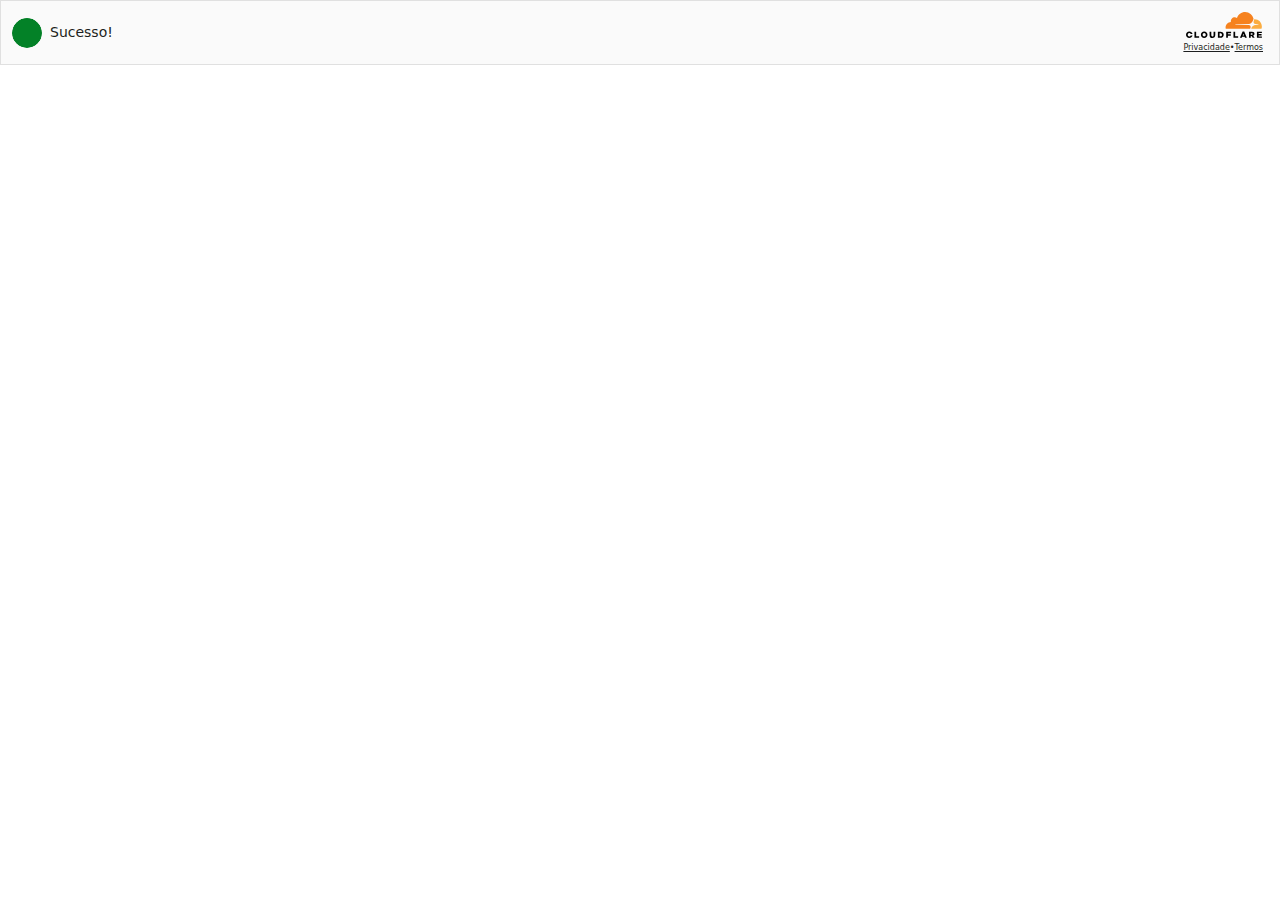
<file: ninjacrash/Hacker Ninja Crash_files/normal.html>
<!DOCTYPE html>
<!-- saved from url=(0135)https://challenges.cloudflare.com/cdn-cgi/challenge-platform/h/b/turnstile/if/ov2/av0/rcv0/0/iebkk/0x4AAAAAAAJOlmxKdkcOcPbU/auto/normal -->
<html lang="en-US" class="lang-pt-br" dir="ltr"><head><meta http-equiv="Content-Type" content="text/html; charset=UTF-8">
    <meta http-equiv="X-UA-Compatible" content="IE=Edge,chrome=1">
    <meta name="robots" content="noindex, nofollow">
    <meta name="viewport" content="width=device-width, initial-scale=1, maximum-scale=1">
    <link rel="preload" href="https://challenges.cloudflare.com/cdn-cgi/challenge-platform/h/b/cmg/1/wh0E0SXYnx6pTBdJW%2Fl926I%2BPRUplRdtQz3K9lHXs%2Fs%3D" as="image">
    <title>Um momento…</title>
    <style>@keyframes rotate {
  100% {
    transform: rotate(360deg);
  }
}
@keyframes stroke {
  100% {
    stroke-dashoffset: 0;
  }
}
@keyframes scale {
  0%, 100% {
    transform: none;
  }
  50% {
    transform: scale3d(1, 1, 1);
  }
}
@keyframes fill {
  100% {
    transform: scale(1);
  }
}
@keyframes fillfail {
  100% {
    box-shadow: inset 0 0 0 30px #c44d0e;
  }
}
@keyframes fillfail-offlabel {
  100% {
    box-shadow: inset 0 0 0 30px #1d1f20;
  }
}
@keyframes fillfail-offlabel-dark {
  100% {
    box-shadow: inset 0 0 0 30px #fff;
  }
}
@keyframes scale-up-center {
  0% {
    transform: scale(0.01);
  }
  100% {
    transform: scale(1);
  }
}
@keyframes unspin {
  40% {
    stroke-width: 1px;
    stroke-linecap: square;
    stroke-dashoffset: 192;
  }
  100% {
    stroke-width: 0;
  }
}
html {
  margin: 0;
  padding: 0;
  width: 100%;
  height: 100%;
  overflow: hidden;
}

body {
  margin: 0;
  background-color: #fff;
  padding: 0;
  width: 100%;
  height: 100%;
  overflow: hidden;
  line-height: 17px;
  color: #1d1f20;
  font-family: -apple-system, system-ui, blinkmacsystemfont, "Segoe UI", roboto, oxygen, ubuntu, "Helvetica Neue", arial, sans-serif;
  font-size: 14px;
  font-weight: 400;
  -webkit-font-smoothing: antialiased;
  font-style: normal;
}

h1 {
  margin: 16px 0;
  text-align: center;
  line-height: 1.25;
  color: #1d1f20;
  font-size: 16px;
  font-weight: 700;
}

p {
  margin: 8px 0;
  text-align: center;
  font-size: 20px;
  font-weight: 400;
}

#content {
  display: flex;
  align-items: center;
  justify-content: space-between;
  border: 1px solid #e0e0e0;
  background-color: #fafafa;
  height: 63px;
  user-select: none;
}

#challenge-stage {
  display: flex;
}

#branding {
  display: flex;
  flex-direction: column;
  margin: 0 16px 0 0;
  text-align: right;
}

#spinner-icon {
  display: flex;
  margin-right: 8px;
  width: 30px;
  height: 30px;
  animation: rotate 5s linear infinite;
}

#fail-icon {
  display: flex;
  margin-right: 8px;
  border-radius: 50%;
  box-shadow: inset 0 0 0 #c44d0e;
  width: 30px;
  height: 30px;
  animation: fillfail 0.4s ease-in-out 0.4s forwards, scale 0.3s ease-in-out 0.9s both;
  stroke-width: 6px;
  stroke: #f8f8f8;
  stroke-miterlimit: 10;
}

#success-icon {
  display: flex;
  margin-right: 8px;
  border-radius: 50%;
  box-shadow: inset 0 0 0 #038127;
  width: 30px;
  height: 30px;
  animation: scale-up-center 0.6s cubic-bezier(0.55, 0.085, 0.68, 0.53) both;
  stroke-width: 6px;
  stroke: #f8f8f8;
  stroke-miterlimit: 10;
}
#success-icon .p1 {
  stroke-dasharray: 242;
  stroke-dashoffset: 242;
  box-shadow: inset 0 0 0 #038127;
  animation: stroke 0.4s cubic-bezier(0.65, 0, 0.45, 1) forwards;
  animation-delay: 0.5s;
}

.success-circle {
  stroke-dashoffset: 0;
  stroke-width: 2;
  stroke-miterlimit: 10;
  stroke: #038127;
  fill: #038127;
}

.theme-dark #success-icon {
  box-shadow: inset 0 0 0 #0aa937;
}
.theme-dark #success-icon .p1 {
  box-shadow: inset 0 0 0 #0aa937;
}
.theme-dark .success-circle {
  stroke: #0aa937;
  fill: #0aa937;
}
.theme-dark #challenge-error-text {
  color: #ffa299;
}
.theme-dark #challenge-error-text a {
  color: #bbb;
}
.theme-dark #challenge-error-text a:visited, .theme-dark #challenge-error-text a:link {
  color: #bbb;
}
.theme-dark #challenge-error-text a:hover, .theme-dark #challenge-error-text a:active, .theme-dark #challenge-error-text a:focus {
  color: #949494;
}
.theme-dark .ctp-checkbox-label .mark {
  border: 2px solid #dadada;
  background-color: #222;
}
.theme-dark .ctp-checkbox-label input:focus ~ .mark, .theme-dark .ctp-checkbox-label input:active ~ .mark {
  border: 2px solid #fbad41;
}
.theme-dark .ctp-checkbox-label input:checked ~ .mark {
  background-color: #6d6d6d;
}
.theme-dark .ctp-checkbox-label input:checked ~ .mark::after {
  border-color: #fbad41;
}
.theme-dark .offlabel #fail-icon {
  box-shadow: inset 0 0 0 #fff;
  animation: fillfail-offlabel-dark 0.4s ease-in-out 0.4s forwards, scale 0.3s ease-in-out 0.9s both;
}
.theme-dark h1 {
  color: #fff;
}
.theme-dark #challenge-error-title {
  color: #ffa299;
}
.theme-dark #challenge-error-title a {
  color: #bbb;
}
.theme-dark #challenge-error-title a:visited, .theme-dark #challenge-error-title a:link {
  color: #bbb;
}
.theme-dark #challenge-error-title a:hover, .theme-dark #challenge-error-title a:active, .theme-dark #challenge-error-title a:focus {
  color: #949494;
}
.theme-dark #terms {
  color: #bbb;
}
.theme-dark #terms a {
  color: #bbb;
}
.theme-dark #terms a:visited, .theme-dark #terms a:link {
  color: #bbb;
}
.theme-dark #terms a:hover, .theme-dark #terms a:active, .theme-dark #terms a:focus {
  color: #949494;
}
.theme-dark #content {
  border-color: #666;
  background-color: #222;
}
.theme-dark #qr {
  fill: rgb(243, 128, 32);
}
.theme-dark .logo-text {
  fill: #fff;
}
.theme-dark #fr-helper-link {
  color: #bbb;
}
.theme-dark #fr-helper-link:visited, .theme-dark #fr-helper-link:link {
  color: #bbb;
}
.theme-dark #fr-helper-link:active, .theme-dark #fr-helper-link:hover, .theme-dark #fr-helper-link:focus {
  color: #949494;
}
.theme-dark #expired-refresh-link {
  color: #bbb;
}
.theme-dark #expired-refresh-link:visited, .theme-dark #expired-refresh-link:link {
  color: #bbb;
}
.theme-dark #expired-refresh-link:active, .theme-dark #expired-refresh-link:hover, .theme-dark #expired-refresh-link:focus {
  color: #949494;
}
.theme-dark .overlay {
  border-color: #ffa299;
  color: #ffa299;
}

#challenge-error {
  margin: 0 8px;
}

#challenge-error-text {
  text-align: center;
  line-height: 10px;
  color: #de1303;
  font-size: 9px;
}
#challenge-error-text a {
  color: #1d1f20;
}
#challenge-error-text a:visited, #challenge-error-text a:link {
  color: #1d1f20;
}
#challenge-error-text a:active, #challenge-error-text a:hover, #challenge-error-text a:focus {
  color: #166379;
}

#logo {
  margin-bottom: 1px;
  height: 26px;
}

.failure-circle {
  stroke-dasharray: 166;
  stroke-dashoffset: 166;
  stroke-width: 2;
  stroke-miterlimit: 10;
  stroke: #c44d0e;
  fill: none;
  animation: stroke 0.6s cubic-bezier(0.65, 0, 0.45, 1) forwards;
}

.failure-cross {
  transform-origin: 50% 50%;
  stroke-dasharray: 48;
  stroke-dashoffset: 48;
  animation: stroke 0.3s cubic-bezier(0.65, 0, 0.45, 1) 0.8s forwards;
}

.ctp-checkbox-container {
  display: flex;
  align-items: center;
  margin-left: 11px;
  cursor: pointer;
  text-align: left;
}

.ctp-checkbox-label {
  cursor: pointer;
  padding-left: 37px;
}
.ctp-checkbox-label input {
  position: absolute;
  top: 20px;
  left: 18px;
  opacity: 0;
  z-index: 9999;
  cursor: pointer;
  width: 24px;
  height: 24px;
}
.ctp-checkbox-label input:active ~ .mark {
  border: 2px solid #c44d0e;
}
.ctp-checkbox-label input:active ~ span.ctp-label {
  text-decoration: underline;
}
.ctp-checkbox-label input:focus ~ .mark {
  border: 2px solid #c44d0e;
}
.ctp-checkbox-label input:focus ~ span.ctp-label {
  text-decoration: underline;
}
.ctp-checkbox-label input:checked ~ .mark {
  transform: rotate(0deg) scale(1);
  opacity: 1;
  border-radius: 5px;
  background-color: white;
}
.ctp-checkbox-label input:checked ~ .mark::after {
  top: 3px;
  left: 8px;
  transform: rotate(45deg) scale(1);
  border: solid #c44d0e;
  border-width: 0 4px 4px 0;
  border-radius: 0;
  width: 6px;
  height: 12px;
}
.ctp-checkbox-label .mark {
  position: absolute;
  top: 20px;
  left: 18px;
  transition: all 0.1s ease-in;
  z-index: 9998;
  border: 2px solid #6d6d6d;
  border-radius: 3px;
  background: #fff;
  width: 24px;
  height: 24px;
  animation: scale-up-center 0.4s cubic-bezier(0.55, 0.085, 0.68, 0.53) both;
}
.ctp-checkbox-label .mark::after {
  position: absolute;
  border-radius: 5px;
  content: "";
}

.size-compact {
  font-size: 13px;
}
.size-compact .ctp-checkbox-label .mark {
  left: 15px;
}
.size-compact .ctp-checkbox-label input {
  left: 15px;
}
.size-compact #content {
  display: flex;
  flex-flow: column nowrap;
  align-content: center;
  align-items: center;
  justify-content: center;
  height: 118px;
}
.size-compact .link-spacer {
  margin-right: 3px;
  margin-left: 3px;
}
.size-compact .ctp-checkbox-container {
  text-align: left;
}
.size-compact #logo {
  margin-top: 5px;
  margin-bottom: 0;
  height: 22px;
}
.size-compact .cb-container {
  margin-top: 3px;
  margin-left: 0;
}
.size-compact #branding {
  display: flex;
  flex-flow: row-reverse wrap;
  align-content: center;
  align-items: center;
  justify-content: flex-start;
  margin: 5px 16px 0;
  padding-right: 0;
  text-align: right;
}
.size-compact #terms {
  text-align: right;
}
.size-compact #qr {
  text-align: center;
}
.size-compact #qr svg {
  width: 40px;
}
.size-compact #challenge-error-title {
  margin-top: 3px;
  width: auto;
}
.size-compact #fail {
  display: flex;
  flex-flow: row nowrap;
  align-content: center;
  align-items: center;
  justify-content: space-evenly;
  visibility: visible;
  line-height: 13px;
  font-size: 11px;
}
.size-compact #fail-icon {
  margin-right: 4px;
  width: 25px;
  height: 25px;
}
.size-compact #expired {
  margin-top: 9px;
  margin-left: 11px;
}
.size-compact #challenge-error {
  margin: 0 2px;
}

.ctp-label {
  display: flex;
  flex-flow: row-reverse nowrap;
  align-content: center;
  align-items: center;
  justify-content: flex-end;
  padding-left: 2px;
}

.rtl .ctp-label {
  padding-right: 2px;
  padding-left: 0;
}
.rtl #success-icon {
  left: 255px;
  margin-left: 8px;
}
.rtl #fail-icon {
  left: 255px;
  margin-left: 8px;
}
.rtl #spinner-icon {
  left: 255px;
  margin-left: 8px;
}
.rtl #expired-icon {
  left: 255px;
  margin-left: 8px;
}
.rtl #branding {
  margin: 0 0 0 16px;
  padding-right: 0;
  padding-left: 0;
  width: 90px;
  text-align: center;
}
.rtl .size-compact #branding {
  padding-right: 0;
  padding-left: 0;
  text-align: center;
}
.rtl .size-compact #terms {
  text-align: center;
}
.rtl .size-compact #cf-stage {
  padding-right: 48px;
}
.rtl .size-compact #success-icon {
  left: 86px;
}
.rtl .size-compact #fail-icon {
  left: 86px;
}
.rtl .size-compact #spinner-icon {
  left: 86px;
}
.rtl .size-compact #expired-icon {
  left: 86px;
}
.rtl .size-compact #expired {
  margin-top: 0;
  margin-left: 0;
}
.rtl .ctp-checkbox-label {
  padding-right: 37px;
  padding-left: 0;
  text-align: right;
}
.rtl .ctp-checkbox-label input {
  right: 18px;
}
.rtl .ctp-checkbox-label input:checked ~ .mark::after {
  right: 8px;
}
.rtl .ctp-checkbox-label .mark {
  right: 18px;
}
.rtl .ctp-checkbox-container {
  margin-right: 11px;
  margin-left: 0;
  text-align: right;
}
.rtl .cb-container {
  margin-left: 0;
}

#terms {
  display: flex;
  justify-content: space-evenly;
  line-height: 10px;
  color: #1d1f20;
  font-size: 8px;
  font-style: normal;
}
#terms a {
  text-decoration: underline;
  line-height: 10px;
  color: #1d1f20;
  font-size: 8px;
  font-weight: 400;
  font-style: normal;
}
#terms a:link, #terms a:visited {
  text-decoration: underline;
  line-height: 10px;
  color: #1d1f20;
  font-size: 8px;
  font-weight: 400;
  font-style: normal;
}
#terms a:hover, #terms a:focus, #terms a:active {
  text-decoration: underline;
  color: #166379;
}

#challenge-error-title {
  position: absolute;
  top: 0;
  margin: 5px 0;
  width: 200px;
  height: 55px;
  color: #de1303;
  font-size: 11px;
}
#challenge-error-title a {
  color: #1d1f20;
}
#challenge-error-title a:hover, #challenge-error-title a:focus, #challenge-error-title a:active {
  text-decoration: underline;
  color: #166379;
}
#challenge-error-title a:link, #challenge-error-title a:visited {
  color: #1d1f20;
}
#challenge-error-title .icon-wrapper {
  display: none;
}

.unspun .circle {
  animation: unspin 0.7s cubic-bezier(0.65, 0, 0.45, 1) forwards;
}

.circle {
  stroke-width: 3px;
  stroke-linecap: round;
  stroke: #038127;
  stroke-dasharray: 0, 100, 0;
  stroke-dashoffset: 200;
  stroke-miterlimit: 1;
  stroke-linejoin: round;
}

.main-wrapper {
  border-spacing: 0;
}

.p1 {
  fill: none;
  stroke: #fff;
}

.expired-p1 {
  fill: none;
  stroke: #fff;
}

.offlabel .circle {
  stroke: #1d1f20;
}
.offlabel .success-circle {
  stroke: #1d1f20;
  fill: #1d1f20;
}
.offlabel .failure-circle {
  stroke: #1d1f20;
}
.offlabel #fail-icon {
  box-shadow: inset 0 0 0 #1d1f20;
  animation: fillfail-offlabel 0.4s ease-in-out 0.4s forwards, scale 0.3s ease-in-out 0.9s both;
}

.theme-dark.offlabel .circle {
  stroke: #fff;
}
.theme-dark.offlabel .success-circle {
  stroke: #fff;
  fill: #fff;
}
.theme-dark.offlabel .p1 {
  stroke: #000;
}
.theme-dark.offlabel .expired-p1 {
  stroke: #000;
}
.theme-dark.offlabel .failure-circle {
  stroke: #fff;
}
.theme-dark.offlabel .expired-circle {
  fill: #fff;
  stroke: #fff;
}

.expired-circle {
  stroke-width: 3px;
  stroke-linecap: round;
  stroke: #6d6d6d;
  fill: #6d6d6d;
  stroke-linejoin: round;
}

#expired-icon {
  display: flex;
  margin-right: 8px;
  box-shadow: inset 0 0 0 #6d6d6d;
  width: 30px;
  height: 30px;
  animation: scale 0.3s ease-in-out 0.9s both;
  stroke-width: 6px;
  stroke: #f8f8f8;
  stroke-miterlimit: 10;
}

.cb-container {
  display: flex;
  align-items: center;
  margin-left: 11px;
}

.logo-text {
  fill: #000;
}

#qr {
  fill: #1d1f20;
}

body.theme-dark {
  background-color: #222;
  color: #fff;
}

#fr-helper-link {
  display: block;
  color: #1d1f20;
}
#fr-helper-link:link, #fr-helper-link:visited {
  display: block;
  color: #1d1f20;
}
#fr-helper-link:active, #fr-helper-link:hover, #fr-helper-link:focus {
  color: #166379;
}

#expired-refresh-link {
  display: block;
  color: #1d1f20;
}
#expired-refresh-link:link, #expired-refresh-link:visited {
  display: block;
  color: #1d1f20;
}
#expired-refresh-link:active, #expired-refresh-link:hover, #expired-refresh-link:focus {
  color: #166379;
}

html.rtl {
  direction: rtl;
}

.lang-de #branding {
  display: flex;
  flex-direction: column;
  margin: 0 16px 0 0;
  padding-top: 5px;
  text-align: right;
}
.lang-de .size-compact #branding {
  display: flex;
  flex-flow: column nowrap;
  align-content: flex-end;
  align-items: flex-end;
  justify-content: flex-start;
  margin: 0;
  margin-top: 6px;
  margin-left: 16px;
  text-align: right;
}
.lang-de .size-compact .ctp-label {
  font-size: 10px;
}
.lang-de .size-compact #challenge-error-text {
  line-height: 10px;
  font-size: 9px;
}
.lang-de #terms {
  display: flex;
  flex-flow: column nowrap;
  justify-content: flex-end;
  line-height: 10px;
  font-style: normal;
}
.lang-de #terms .link-spacer {
  display: none;
}
.lang-de #challenge-error {
  margin: 8px 4px;
}

.lang-ja #branding {
  display: flex;
  flex-direction: column;
  margin: 0 16px 0 0;
  padding-top: 5px;
  text-align: right;
}
.lang-ja #terms {
  display: flex;
  flex-flow: column nowrap;
  justify-content: flex-end;
  line-height: 10px;
  font-style: normal;
}
.lang-ja #terms .link-spacer {
  display: none;
}
.lang-ja .ctp-label {
  font-size: 11px;
}
.lang-ja .size-compact #challenge-error-text {
  line-height: 10px;
}

.lang-ru #branding {
  display: flex;
  flex-direction: column;
  margin: 0 16px 0 0;
  padding-top: 5px;
  text-align: right;
}
.lang-ru .size-compact #branding {
  display: flex;
  flex-flow: column nowrap;
  align-content: flex-end;
  align-items: flex-end;
  justify-content: flex-start;
  margin: 0;
  margin-top: 6px;
  margin-left: 16px;
  text-align: right;
}
.lang-ru .size-compact #verifying-text {
  font-size: 10px;
}
.lang-ru .size-compact .ctp-label {
  margin-left: 6px;
  font-size: 10px;
}
.lang-ru .size-compact .ctp-checkbox-label .mark {
  left: 11px;
}
.lang-ru .size-compact .ctp-checkbox-label input {
  left: 11px;
}
.lang-ru .size-compact #challenge-error-text {
  line-height: 10px;
  font-size: 8px;
}
.lang-ru #terms {
  display: flex;
  flex-flow: column nowrap;
  justify-content: flex-end;
  line-height: 10px;
  font-style: normal;
}
.lang-ru #terms .link-spacer {
  display: none;
}
.lang-ru #challenge-error {
  margin: 8px 4px;
}

.overlay {
  position: absolute;
  top: 5px;
  left: 5px;
  opacity: 0.9;
  z-index: 2147483647;
  border: 1px solid #de1303;
  background-color: white;
  padding: 2px;
  height: auto;
  line-height: 8px;
  color: #de1303;
  font-family: consolas, "Liberation Mono", courier, monospace;
  font-size: 8px;
}

.lang-it .size-compact #challenge-error-text {
  line-height: 10px;
  font-size: 9px;
}

.lang-id .size-compact #challenge-error-text {
  line-height: 10px;
}

@media (prefers-color-scheme: dark) {
  body.theme-auto {
    background-color: #222;
    color: #fff;
  }
  .theme-auto h1 {
    color: #fff;
  }
  .theme-auto #challenge-error-title {
    color: #ffa299;
  }
  .theme-auto #challenge-error-title a {
    color: #bbb;
  }
  .theme-auto #challenge-error-title a:visited, .theme-auto #challenge-error-title a:link {
    color: #bbb;
  }
  .theme-auto #challenge-error-title a:hover, .theme-auto #challenge-error-title a:focus, .theme-auto #challenge-error-title a:active {
    color: #949494;
  }
  .theme-auto #challenge-error-text {
    color: #ffa299;
  }
  .theme-auto #challenge-error-text a {
    color: #bbb;
  }
  .theme-auto #challenge-error-text a:visited, .theme-auto #challenge-error-text a:link {
    color: #bbb;
  }
  .theme-auto #challenge-error-text a:hover, .theme-auto #challenge-error-text a:focus, .theme-auto #challenge-error-text a:active {
    color: #949494;
  }
  .theme-auto #terms {
    color: #bbb;
  }
  .theme-auto #terms a {
    color: #bbb;
  }
  .theme-auto #terms a:visited, .theme-auto #terms a:link {
    color: #bbb;
  }
  .theme-auto #terms a:hover, .theme-auto #terms a:focus, .theme-auto #terms a:active {
    color: #949494;
  }
  .theme-auto #temrs a:active {
    color: #949494;
  }
  .theme-auto #content {
    border-color: #666;
    background-color: #222;
  }
  .theme-auto #qr {
    fill: rgb(243, 128, 32);
  }
  .theme-auto .logo-text {
    fill: #fff;
  }
  .theme-auto .ctp-checkbox-label input:checked ~ .mark {
    background-color: #6d6d6d;
  }
  .theme-auto .ctp-checkbox-label input:checked ~ .mark::after {
    border-color: #fbad41;
  }
  .theme-auto .ctp-checkbox-label input:active ~ .mark {
    border: 2px solid #fbad41;
  }
  .theme-auto .ctp-checkbox-label input:focus ~ .mark {
    border: 2px solid #fbad41;
  }
  .theme-auto .ctp-checkbox-label .mark {
    border: 2px solid #dadada;
    background-color: #222;
  }
  .theme-auto #success-icon {
    box-shadow: inset 0 0 0 #0aa937;
  }
  .theme-auto #success-icon .p1 {
    box-shadow: inset 0 0 0 #0aa937;
  }
  .theme-auto .success-circle {
    stroke: #0aa937;
    fill: #0aa937;
  }
  .theme-auto #fr-helper-link {
    color: #bbb;
  }
  .theme-auto #fr-helper-link:visited, .theme-auto #fr-helper-link:link {
    color: #bbb;
  }
  .theme-auto #fr-helper-link:hover, .theme-auto #fr-helper-link:focus, .theme-auto #fr-helper-link:active {
    color: #949494;
  }
  .theme-auto #expired-refresh-link {
    color: #bbb;
  }
  .theme-auto #expired-refresh-link:visited, .theme-auto #expired-refresh-link:link {
    color: #bbb;
  }
  .theme-auto #expired-refresh-link:hover, .theme-auto #expired-refresh-link:focus, .theme-auto #expired-refresh-link:active {
    color: #949494;
  }
  .theme-auto .overlay {
    border-color: #ffa299;
    color: #ffa299;
  }
}
/*# sourceMappingURL=[data-uri] */</style>
    
    <script>
        (function(){
            window._cf_chl_opt={
                cvId: '2',
                cZone: 'challenges.cloudflare.com',
                cTplV: 4,
                chlApivId: '0',
                chlApiWidgetId: 'iebkk',
                chlApiSitekey: '0x4AAAAAAAJOlmxKdkcOcPbU',
                chlApiMode: 'invisible',
                chlApiSize: 'normal',
                chlApiRcV: '1/O763qXCYWcn0NJM',
                chlTimeoutMs: 72000,
                cK: "visitor-time",
                cType: 'chl_api_inv',
                cNounce: '25114',
                cRay: '81731ed67e8fa614',
                cHash: '674b86232d50c31',
                cFPWv: 'b',
                cLt: 'n',
                cRq: {
                    ru: 'aHR0cDovL2NoYWxsZW5nZXMuY2xvdWRmbGFyZS5jb20vY2RuLWNnaS9jaGFsbGVuZ2UtcGxhdGZvcm0vaC9iL3R1cm5zdGlsZS9pZi9vdjIvYXYwL3JjdjAvMC9pZWJray8weDRBQUFBQUFBSk9sbXhLZGtjT2NQYlUvYXV0by9ub3JtYWw=',
                    ra: 'TW96aWxsYS81LjAgKFdpbmRvd3MgTlQgMTAuMDsgV2luNjQ7IHg2NCkgQXBwbGVXZWJLaXQvNTM3LjM2IChLSFRNTCwgbGlrZSBHZWNrbykgQ2hyb21lLzExNy4wLjAuMCBTYWZhcmkvNTM3LjM2',
                    rm: 'R0VU',
                    d: 'sFl0Dn4v8X8K46zVLnwiL5Y0KU6NNlJc/fuOgrYi5t4zLX66hbld9Ir+elYFQgVLohmuEORbEbafYS7RvPBeGP/V03zaXERLlcoSytwoSXtmvz2NKV9TNOh/NVjD/0IJUt+6LMAHDirVKqNxrAgoxNpnD21Oe4+PP5DU1L8wzIucO6gmR4ZM0ilWha9d7nURxBnX1sedTrMzZt3DqDZwaYPPwoQdem2NOiPDCAe9vRhTWPAP9wuCQZ0s+SRQiDYbKdbv2awlCQM3YbegADsNLnf0g1hI/j5IqUaEqhaTFrjC4qGAq8l5QOuf6w8l/fmoVyBMmefPH7S7FEfNqnBqyOWE+Iixeex37+xSqT88sS278BBfTOtA0A2EGOo+bG1BgMyUQcsSTBFp/iZrv7MCmro5NAKKRr3K+EZaUfPCMw71TTvkveopmu2G19MnBD+xYpFZGGxRz2BH2h+bUygOAOLBS+kLGpbyw4WuNinGaua8b7SzTyOg9Csqfzfd+oJ5yOdHdSSF52Or3VRu/QGFqGcYrkgLRdDJ6RMvIMkeX2mDkiFf0LiUxsSWu9+mhjhB7dd8bIKJYXMJh2rbEOC3UN1sGwXZs5R/hafH+rFQ1O1M7kwzf70O3uHqRcjFSe3FCBKZiLwyGRwWlNO/9tbVv2w6LLCLvpEmi8nEyr/LS8HgIJ0ndhrdjkTdMH2vsUuFPgEyZEyRolEOQRHOWNv5FGfIuK/O4SNjvOab+S0jEt3mutKOPI8sSkK0o4qt4+vurQst5qIT0Pi5B8J+/7D9Huc0ql3oEUWksWuCKmlSW/UzZkkD/N3GdO3YA7EIUpjZ87ZzdTG/G6rbeO6t+i3IKXtvOEaeHhPqbQ1Lle3tO61jwuH4BjB6xwTfQp/JPxk/F3OzRRGenebSxpUBaQg3DA==',
                    t: 'MTY5NzQ4ODg2My43Njg=',
                    m: 'BWRWo9vn84Z++rm9R37DHc9UppMg5+CDsYNjCCN+qiE=',
                    i1: 'x89cv12Zsn6GnVAd7qCrfQ==',
                    i2: 'RCBunY9yvV5cejxLUYFyAQ==',
                    uh: 'wh0E0SXYnx6pTBdJW/l926I+PRUplRdtQz3K9lHXs/s=',
                    hh: 'WCiLdNo2uN2aXsfJJhG2HFkP3bOo0fw8tsFAppLisvs=',
                    zh: '9D+zbxCfwBPyr1pF5Wb5E9kRItcGU2xCgzO1zGTKToQ=',
                }
            };
            var handler = function(event) {
                var e = event.data;
                if (e.source && e.source === 'cloudflare-challenge' && e.event === 'meow' && e.widgetId === window._cf_chl_opt.chlApiWidgetId) {
                    if(window['parent']){
                        window['parent'].postMessage({
                            source: 'cloudflare-challenge',
                            widgetId: window._cf_chl_opt.chlApiWidgetId,
                            event: 'food',
                            seq: e.seq,
                        }, "*");
                    }
                }
            }
            if (window.addEventListener) {
                window.addEventListener('message', handler);
            } else {
                window.attachEvent('onmessage', handler);
            }
        }());
    </script>
    <script src="./v1"></script>
</head>
<body class="theme-auto size-normal">
<div class="main-wrapper">
    <noscript>
        <h1 style="color:#bd2426;">Please turn JavaScript on and reload the page.</h1>
    </noscript>
    <div id="content" style="display: flex;" aria-live="polite" aria-atomic="true">
        <div id="challenge-stage" style="display:none;"></div>
        <div id="verifying" class="cb-container" style="display: none; visibility: hidden;">
            <svg id="spinner-icon" viewBox="0 0 30 30" fill="none" xmlns="http://www.w3.org/2000/svg" aria-hidden="true" class="unspun">
                <line x1="15" x2="15" y1="1.5" y2="5.5" class="circle"></line>
                <line x1="24.5459" x2="24.5459" y1="5.45405" y2="10.45405" transform="rotate(45 24.5459 5.45405)" class="circle"></line>
                <line x1="28.5" x2="28.5" y1="15" y2="20" transform="rotate(90 28.5 15)" class="circle"></line>
                <line x1="24.5459" x2="24.5459" y1="24.546" y2="29.546" transform="rotate(135 24.5459 24.546)" class="circle"></line>
                <line x1="15" x2="15" y1="28.5" y2="33.5" transform="rotate(180 15 28.5)" class="circle"></line>
                <line x1="5.4541" x2="5.4541" y1="24.5459" y2="29.5459" transform="rotate(-135 5.4541 24.5459)" class="circle"></line>
                <line x1="1.5" x2="1.5" y1="15" y2="20" transform="rotate(-90 1.5 15)" class="circle"></line>
                <line x1="5.45408" x2="5.45408" y1="5.45404" y2="10.45404" transform="rotate(-45 5.45408 5.45404)" class="circle"></line>
            </svg>
            <span id="verifying-text">Verificando...</span>
        </div>
        <div id="success" class="cb-container" style="display: flex; visibility: visible;" role="alert">
            <svg id="success-icon" xmlns="http://www.w3.org/2000/svg" viewBox="0 0 52 52" aria-hidden="true">
                <circle class="success-circle" cx="26" cy="26" r="25"></circle>
                <path class="p1" d="m13,26l9.37,9l17.63,-18"></path>
            </svg>
            <span id="success-text">Sucesso!</span>
        </div>
        <div id="fail" class="cb-container" style="display:none" role="alert">
            <svg id="fail-icon" xmlns="http://www.w3.org/2000/svg" viewBox="0 0 52 52" aria-hidden="true">
                <circle class="failure-circle" cx="26" cy="26" r="25" fill="none"></circle>
                <path class="failure-cross" fill="none" d="M14.1 27.2 l24.124.2"></path>
            </svg>
            <div id="failure-msg">
                <span id="fail-text">Falha!</span><br>
                
            </div>
        </div>
        <div id="expired" class="cb-container" style="display:none" role="alert">
            <svg id="expired-icon" xmlns="http://www.w3.org/2000/svg" viewBox="0 0 52 52" aria-hidden="true">
                <circle class="expired-circle" cx="26" cy="26" r="25"></circle>
                <path class="expired-p1" d="m13,32l15,0l0,-23"></path>
            </svg>
            <div id="expiry-msg">
                <span id="expired-text">Expirado.</span><a href="https://challenges.cloudflare.com/cdn-cgi/challenge-platform/h/b/turnstile/if/ov2/av0/rcv0/0/iebkk/0x4AAAAAAAJOlmxKdkcOcPbU/auto/normal#refresh" id="expired-refresh-link">Atualizar</a>
            </div>
        </div>
        <div id="challenge-error" class="cb-container" style="display:none" role="alert">
            <span id="challenge-error-text"></span>
        </div>
        <div id="branding">
            <a class="cf-link" target="_blank" href="https://www.cloudflare.com/products/turnstile/?utm_source=turnstile&amp;utm_campaign=widget" rel="noopener noreferrer">
                <svg role="img" aria-label="Cloudflare" id="logo" viewBox="0 0 74 25" fill="none" xmlns="http://www.w3.org/2000/svg">
                    <path d="M61.8848 15.7841L62.0632 15.1578C62.2758 14.4126 62.1967 13.7239 61.8401 13.2178C61.5118 12.7517 60.9649 12.4773 60.3007 12.4453L47.7201 12.2836C47.6811 12.2829 47.6428 12.2728 47.6083 12.2542C47.5738 12.2356 47.5442 12.209 47.5217 12.1766C47.4996 12.1431 47.4856 12.1049 47.4807 12.0649C47.4758 12.025 47.4801 11.9844 47.4933 11.9465C47.5149 11.8839 47.5541 11.8291 47.6061 11.7888C47.658 11.7486 47.7204 11.7247 47.7856 11.72L60.4827 11.5566C61.9889 11.4864 63.6196 10.2462 64.1905 8.73372L64.9146 6.81361C64.9443 6.73242 64.951 6.64444 64.9341 6.55957C64.112 2.80652 60.8115 0 56.8652 0C53.2293 0 50.1421 2.38158 49.0347 5.69186C48.2864 5.12186 47.3535 4.85982 46.4228 4.95823C44.6785 5.13401 43.276 6.55928 43.1034 8.32979C43.059 8.77189 43.0915 9.21845 43.1992 9.64918C40.3497 9.73347 38.0645 12.1027 38.0645 15.0151C38.0649 15.2751 38.0838 15.5347 38.1212 15.7919C38.1294 15.8513 38.1584 15.9057 38.2029 15.9452C38.2474 15.9847 38.3044 16.0067 38.3635 16.0071L61.5894 16.0099C61.5916 16.0101 61.5938 16.0101 61.596 16.0099C61.6616 16.0088 61.7252 15.9862 61.7772 15.9455C61.8293 15.9049 61.867 15.8483 61.8848 15.7841Z" fill="#F6821F"></path>
                    <path d="M66.0758 6.95285C65.9592 6.95285 65.843 6.95582 65.7274 6.96177C65.7087 6.96312 65.6904 6.96719 65.6729 6.97385C65.6426 6.98437 65.6152 7.00219 65.5931 7.02579C65.5711 7.04939 65.555 7.07806 65.5462 7.10936L65.0515 8.84333C64.8389 9.58847 64.918 10.2766 65.2749 10.7827C65.6029 11.2494 66.1498 11.5233 66.814 11.5552L69.4959 11.7186C69.5336 11.7199 69.5705 11.73 69.6037 11.7483C69.6369 11.7666 69.6654 11.7925 69.687 11.8239C69.7092 11.8576 69.7234 11.896 69.7283 11.9363C69.7332 11.9765 69.7288 12.0173 69.7153 12.0555C69.6937 12.118 69.6546 12.1727 69.6028 12.2129C69.5509 12.2531 69.4887 12.2771 69.4236 12.2819L66.6371 12.4453C65.1241 12.5161 63.4937 13.7558 62.9233 15.2682L62.722 15.8022C62.7136 15.8245 62.7105 15.8486 62.713 15.8724C62.7155 15.8961 62.7236 15.9189 62.7365 15.9389C62.7495 15.9589 62.7669 15.9755 62.7874 15.9873C62.8079 15.9991 62.8309 16.0058 62.8544 16.0068C62.8569 16.0068 62.8592 16.0068 62.8618 16.0068H72.4502C72.506 16.0073 72.5604 15.9893 72.6051 15.9554C72.6498 15.9216 72.6823 15.8739 72.6977 15.8195C72.8677 15.2043 72.9535 14.5684 72.9529 13.9296C72.9517 10.0767 69.8732 6.95285 66.0758 6.95285Z" fill="#FBAD41"></path>
                    <path class="logo-text" d="M8.11963 18.8904H9.75541V23.4254H12.6139V24.8798H8.11963V18.8904Z"></path>
                    <path class="logo-text" d="M14.3081 21.9023V21.8853C14.3081 20.1655 15.674 18.7704 17.4952 18.7704C19.3164 18.7704 20.6653 20.1482 20.6653 21.8681V21.8853C20.6653 23.6052 19.2991 24.9994 17.4785 24.9994C15.6578 24.9994 14.3081 23.6222 14.3081 21.9023ZM18.9958 21.9023V21.8853C18.9958 21.0222 18.3806 20.2679 17.4785 20.2679C16.5846 20.2679 15.9858 21.0038 15.9858 21.8681V21.8853C15.9858 22.7484 16.6013 23.5025 17.4952 23.5025C18.3973 23.5025 18.9958 22.7666 18.9958 21.9023Z"></path>
                    <path class="logo-text" d="M22.6674 22.253V18.8901H24.3284V22.2191C24.3284 23.0822 24.7584 23.4939 25.4159 23.4939C26.0733 23.4939 26.5034 23.1003 26.5034 22.2617V18.8901H28.1647V22.2093C28.1647 24.1432 27.0772 24.9899 25.3991 24.9899C23.7211 24.9899 22.6674 24.1268 22.6674 22.2522"></path>
                    <path class="logo-text" d="M30.668 18.8907H32.9445C35.0526 18.8907 36.275 20.1226 36.275 21.8508V21.8684C36.275 23.5963 35.0355 24.88 32.911 24.88H30.668V18.8907ZM32.97 23.4076C33.9483 23.4076 34.597 22.8609 34.597 21.8928V21.8759C34.597 20.9178 33.9483 20.3614 32.97 20.3614H32.3038V23.4082L32.97 23.4076Z"></path>
                    <path class="logo-text" d="M38.6525 18.8904H43.3738V20.3453H40.2883V21.3632H43.079V22.7407H40.2883V24.8798H38.6525V18.8904Z"></path>
                    <path class="logo-text" d="M45.65 18.8904H47.2858V23.4254H50.1443V24.8798H45.65V18.8904Z"></path>
                    <path class="logo-text" d="M54.4187 18.8475H55.9949L58.5079 24.8797H56.7541L56.3238 23.8101H54.047L53.6257 24.8797H51.9058L54.4187 18.8475ZM55.8518 22.5183L55.1941 20.8154L54.5278 22.5183H55.8518Z"></path>
                    <path class="logo-text" d="M60.6149 18.8901H63.4056C64.3083 18.8901 64.9317 19.13 65.328 19.5406C65.6742 19.883 65.8511 20.3462 65.8511 20.9357V20.9526C65.8511 21.8678 65.3691 22.4754 64.6369 22.7919L66.045 24.88H64.1558L62.9671 23.0658H62.2507V24.88H60.6149V18.8901ZM63.3299 21.7654C63.8864 21.7654 64.2071 21.4915 64.2071 21.0551V21.0381C64.2071 20.5674 63.8697 20.328 63.3211 20.328H62.2507V21.7665L63.3299 21.7654Z"></path>
                    <path class="logo-text" d="M68.2112 18.8904H72.9578V20.3024H69.8302V21.209H72.6632V22.5183H69.8302V23.4683H73V24.8798H68.2112V18.8904Z"></path>
                    <path class="logo-text" d="M4.53824 22.6043C4.30918 23.13 3.82723 23.5022 3.18681 23.5022C2.29265 23.5022 1.67746 22.7493 1.67746 21.8851V21.8678C1.67746 21.0047 2.27593 20.2676 3.1698 20.2676C3.84367 20.2676 4.35681 20.6882 4.5734 21.2605H6.29764C6.02151 19.8349 4.78716 18.7707 3.18681 18.7707C1.36533 18.7707 0 20.1666 0 21.8851V21.9021C0 23.6219 1.3486 25 3.1698 25C4.72762 25 5.94525 23.9764 6.26645 22.6046L4.53824 22.6043Z"></path>
                </svg>
            </a>
            <div id="terms">
                <a id="privacy-link" target="_blank" rel="noopener noreferrer" href="https://www.cloudflare.com/pt-br/privacypolicy/">Privacidade</a><span class="link-spacer"> • </span><a id="terms-link" target="_blank" rel="noopener noreferrer" href="https://www.cloudflare.com/pt-br/website-terms/">Termos</a>
            </div>
        </div>
    </div>
</div>

</body></html>
</file>
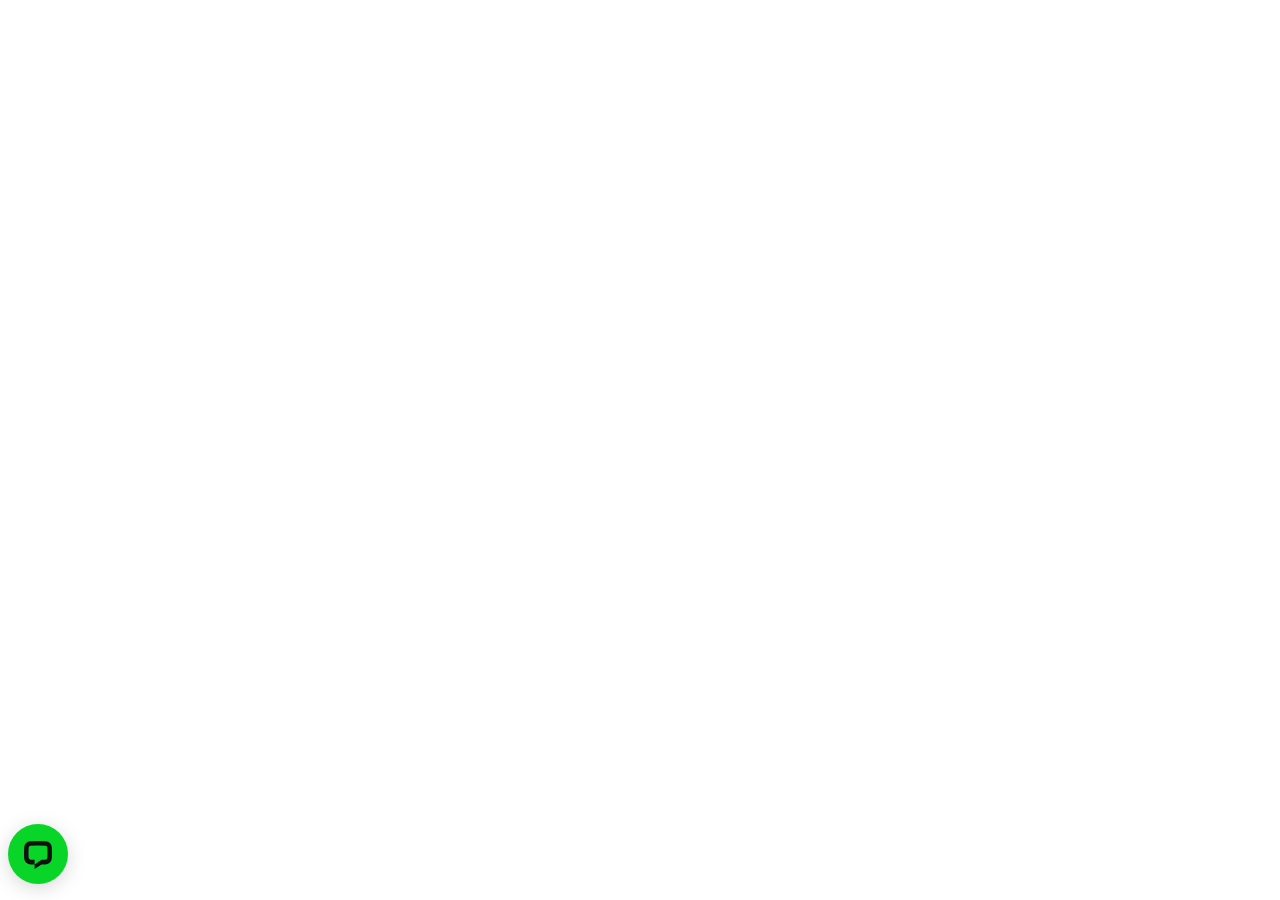
<file: ninjacrash/Hacker Ninja Crash_files/saved_resource.html>
<!-- saved from url=(0011)about:blank -->
<html lang="br"><head><meta http-equiv="Content-Type" content="text/html; charset=UTF-8">
		<style>
* {
	font-family: system-ui, "Segoe UI", Roboto, Helvetica, Arial, sans-serif, "Apple Color Emoji", "Segoe UI Emoji", "Segoe UI Symbol";
	box-sizing: border-box;
	-webkit-font-smoothing: antialiased;
	-moz-osx-font-smoothing: grayscale;
	-webkit-tap-highlight-color: transparent;
}
body {
	margin: 0;
}
</style>
		<style data-emotion="css-global 1is375q">.css-1is375q{max-width:100%;position:absolute;bottom:0;z-index:2;display:-webkit-box;display:-webkit-flex;display:-ms-flexbox;display:flex;-webkit-align-items:flex-end;-webkit-box-align:flex-end;-ms-flex-align:flex-end;align-items:flex-end;will-change:width,height,transform,opacity;-webkit-backface-visibility:hidden;backface-visibility:hidden;padding:0.5em 1em 1em 0.5em;left:0;--primary-color:#2000F0;--secondary-color:#FFFFFF;--tertiary-color:#2E2E2E;}</style><style data-emotion="css-global 1qfr0y">.css-1qfr0y{display:-webkit-box;display:-webkit-flex;display:-ms-flexbox;display:flex;-webkit-flex-direction:column;-ms-flex-direction:column;flex-direction:column;min-width:0;--primary-color:#2000F0;--secondary-color:#FFFFFF;--tertiary-color:#2E2E2E;}</style><style data-emotion="css-global 13halcz">.css-13halcz{display:-webkit-box;display:-webkit-flex;display:-ms-flexbox;display:flex;min-width:0;--primary-color:#2000F0;--secondary-color:#FFFFFF;--tertiary-color:#2E2E2E;}</style><style data-emotion="css-global b2xlq3">.css-b2xlq3{display:-webkit-box;display:-webkit-flex;display:-ms-flexbox;display:flex;width:60px;height:60px;box-shadow:0px 0.48px 2.41px -0.38px rgba(0, 0, 0, 0.05),0px 4px 20px -0.75px rgba(0, 0, 0, 0.17);border-radius:50%;background:#252525;-webkit-box-pack:center;-ms-flex-pack:center;-webkit-justify-content:center;justify-content:center;position:relative;overflow:visible;margin-right:auto;--primary-color:#2000F0;--secondary-color:#FFFFFF;--tertiary-color:#2E2E2E;position:relative;background:var(--primary-color);color:#111111;background-color:#08D528;}.css-b2xlq3:hover{cursor:pointer;}</style><style data-emotion="css-global dccxw4">.css-dccxw4{-webkit-appearance:none;-moz-appearance:none;-ms-appearance:none;appearance:none;background:transparent;border:0;display:inline-block;margin:0;padding:0.5em;color:inherit;cursor:pointer;--primary-color:#2000F0;--secondary-color:#FFFFFF;--tertiary-color:#2E2E2E;padding:0 .5em;padding:0;display:-webkit-box;display:-webkit-flex;display:-ms-flexbox;display:flex;-webkit-box-pack:center;-ms-flex-pack:center;-webkit-justify-content:center;justify-content:center;-webkit-align-items:center;-webkit-box-align:center;-ms-flex-align:center;align-items:center;border:0;border-radius:6px;--primary-color:#2000F0;--secondary-color:#FFFFFF;--tertiary-color:#2E2E2E;padding:0;width:100%;display:-webkit-box;display:-webkit-flex;display:-ms-flexbox;display:flex;-webkit-box-pack:center;-ms-flex-pack:center;-webkit-justify-content:center;justify-content:center;-webkit-align-items:center;-webkit-box-align:center;-ms-flex-align:center;align-items:center;}.css-dccxw4:disabled{cursor:not-allowed;}</style><style data-emotion="css-global 1dlpzy6">.css-1dlpzy6{position:relative;display:-webkit-box;display:-webkit-flex;display:-ms-flexbox;display:flex;width:32px;height:32px;-webkit-align-items:center;-webkit-box-align:center;-ms-flex-align:center;align-items:center;-webkit-box-pack:center;-ms-flex-pack:center;-webkit-justify-content:center;justify-content:center;--primary-color:#2000F0;--secondary-color:#FFFFFF;--tertiary-color:#2E2E2E;}</style><style data-emotion="css-global 1mpchac">.css-1mpchac{display:inline-block;-webkit-flex-shrink:0;-ms-flex-negative:0;flex-shrink:0;width:1em;height:1em;font-size:2rem;-webkit-user-select:none;-moz-user-select:none;-ms-user-select:none;user-select:none;fill:currentColor;}</style><style data-emotion="css-global 1w8g9rn">.css-1w8g9rn{opacity:1;-webkit-transform:scale(1);-moz-transform:scale(1);-ms-transform:scale(1);transform:scale(1);transform-origin:50% 50%;-webkit-transition:200ms cubic-bezier(0.18, 0.89, 0.32, 1.28) 50ms;transition:200ms cubic-bezier(0.18, 0.89, 0.32, 1.28) 50ms;--primary-color:#2000F0;--secondary-color:#FFFFFF;--tertiary-color:#2E2E2E;}</style><style data-emotion="css-global jjg8ph">.css-jjg8ph{position:absolute;z-index:1;left:0;right:0;bottom:1px;-webkit-transition:opacity 150ms cubic-bezier(0.33, 0, 0.67, 1) 50ms;transition:opacity 150ms cubic-bezier(0.33, 0, 0.67, 1) 50ms;display:-webkit-box;display:-webkit-flex;display:-ms-flexbox;display:flex;width:32px;height:32px;-webkit-align-items:center;-webkit-box-align:center;-ms-flex-align:center;align-items:center;-webkit-box-pack:center;-ms-flex-pack:center;-webkit-justify-content:center;justify-content:center;opacity:0;--primary-color:#2000F0;--secondary-color:#FFFFFF;--tertiary-color:#2E2E2E;}</style><style data-emotion="css "></style>
	</head><body><div dir="ltr" role="main" data-lc-id="0" class="css-1is375q eqd5v0k1"><div class="css-1qfr0y ek650k30"><div class="css-13halcz e108e6fy0"></div><div class="css-13halcz e108e6fy0"><div data-lc-id="1" class="css-b2xlq3 e1ybl9g10"><button type="button" aria-label="Open LiveChat chat widget" data-lc-id="2" class="e1mwfyk10 css-dccxw4 e1m5b1js0"><div aria-hidden="true" class="css-1dlpzy6 e1dmt1bi3"><svg color="inherit" viewBox="0 0 32 32" class="css-1mpchac"><path fill="#111111" d="M12.63,26.46H8.83a6.61,6.61,0,0,1-6.65-6.07,89.05,89.05,0,0,1,0-11.2A6.5,6.5,0,0,1,8.23,3.25a121.62,121.62,0,0,1,15.51,0A6.51,6.51,0,0,1,29.8,9.19a77.53,77.53,0,0,1,0,11.2,6.61,6.61,0,0,1-6.66,6.07H19.48L12.63,31V26.46"></path><path fill="#08D528" d="M19.57,21.68h3.67a2.08,2.08,0,0,0,2.11-1.81,89.86,89.86,0,0,0,0-10.38,1.9,1.9,0,0,0-1.84-1.74,113.15,113.15,0,0,0-15,0A1.9,1.9,0,0,0,6.71,9.49a74.92,74.92,0,0,0-.06,10.38,2,2,0,0,0,2.1,1.81h3.81V26.5Z" class="css-1w8g9rn eam5rsy0"></path></svg><div class="css-jjg8ph e1dmt1bi2"></div></div></button></div></div></div></div></body></html>
</file>
